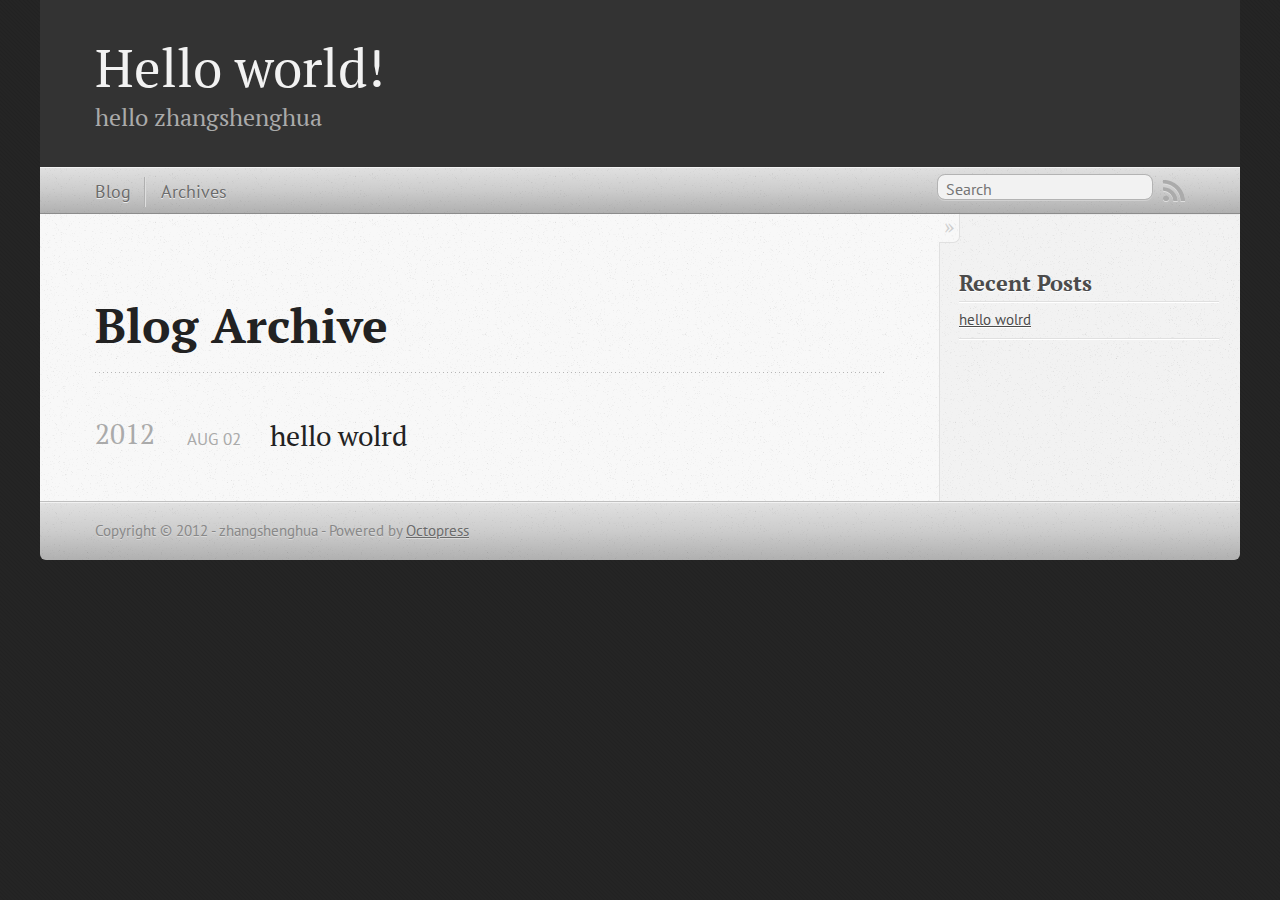
<file: blog/archives/index.html>
<!DOCTYPE html>
<!--[if IEMobile 7 ]><html class="no-js iem7"><![endif]-->
<!--[if lt IE 9]><html class="no-js lte-ie8"><![endif]-->
<!--[if (gt IE 8)|(gt IEMobile 7)|!(IEMobile)|!(IE)]><!--><html class="no-js" lang="en"><!--<![endif]-->
<head>
  <meta charset="utf-8">
  <title>Blog Archive - Hello world!</title>
  <meta name="author" content="zhangshenghua">

  
  <meta name="description" content=" Blog Archive 2012 hello wolrd
Aug 02 2012 Recent Posts hello wolrd ">
  

  <!-- http://t.co/dKP3o1e -->
  <meta name="HandheldFriendly" content="True">
  <meta name="MobileOptimized" content="320">
  <meta name="viewport" content="width=device-width, initial-scale=1">

  
  <link rel="canonical" href="http://yoursite.com/blog/archives/">
  <link href="/favicon.png" rel="icon">
  <link href="/stylesheets/screen.css" media="screen, projection" rel="stylesheet" type="text/css">
  <script src="/javascripts/modernizr-2.0.js"></script>
  <script src="/javascripts/ender.js"></script>
  <script src="/javascripts/octopress.js" type="text/javascript"></script>
  <link href="/atom.xml" rel="alternate" title="Hello world!" type="application/atom+xml">
  <!--Fonts from Google"s Web font directory at http://google.com/webfonts -->
<link href="http://fonts.googleapis.com/css?family=PT+Serif:regular,italic,bold,bolditalic" rel="stylesheet" type="text/css">
<link href="http://fonts.googleapis.com/css?family=PT+Sans:regular,italic,bold,bolditalic" rel="stylesheet" type="text/css">

  

</head>

<body   >
  <header role="banner"><hgroup>
  <h1><a href="/">Hello world!</a></h1>
  
    <h2>hello zhangshenghua</h2>
  
</hgroup>

</header>
  <nav role="navigation"><ul class="subscription" data-subscription="rss">
  <li><a href="/atom.xml" rel="subscribe-rss" title="subscribe via RSS">RSS</a></li>
  
</ul>
  
<form action="http://google.com/search" method="get">
  <fieldset role="search">
    <input type="hidden" name="q" value="site:yoursite.com" />
    <input class="search" type="text" name="q" results="0" placeholder="Search"/>
  </fieldset>
</form>
  
<ul class="main-navigation">
  <li><a href="/">Blog</a></li>
  <li><a href="/blog/archives">Archives</a></li>
</ul>

</nav>
  <div id="main">
    <div id="content">
      <div>
<article role="article">
  
  <header>
    <h1 class="entry-title">Blog Archive</h1>
    
  </header>
  
  <div id="blog-archives">



  
  <h2>2012</h2>

<article>
  
<h1><a href="/blog/2012/08/02/hello-wolrd/">hello wolrd</a></h1>
<time datetime="2012-08-02T10:30:00+08:00" pubdate><span class='month'>Aug</span> <span class='day'>02</span> <span class='year'>2012</span></time>


</article>

</div>

  
</article>

</div>

<aside class="sidebar">
  
    <section>
  <h1>Recent Posts</h1>
  <ul id="recent_posts">
    
      <li class="post">
        <a href="/blog/2012/08/02/hello-wolrd/">hello wolrd</a>
      </li>
    
  </ul>
</section>






  
</aside>


    </div>
  </div>
  <footer role="contentinfo"><p>
  Copyright &copy; 2012 - zhangshenghua -
  <span class="credit">Powered by <a href="http://octopress.org">Octopress</a></span>
</p>

</footer>
  







  <script type="text/javascript">
    (function(){
      var twitterWidgets = document.createElement('script');
      twitterWidgets.type = 'text/javascript';
      twitterWidgets.async = true;
      twitterWidgets.src = 'http://platform.twitter.com/widgets.js';
      document.getElementsByTagName('head')[0].appendChild(twitterWidgets);
    })();
  </script>





</body>
</html>
</file>
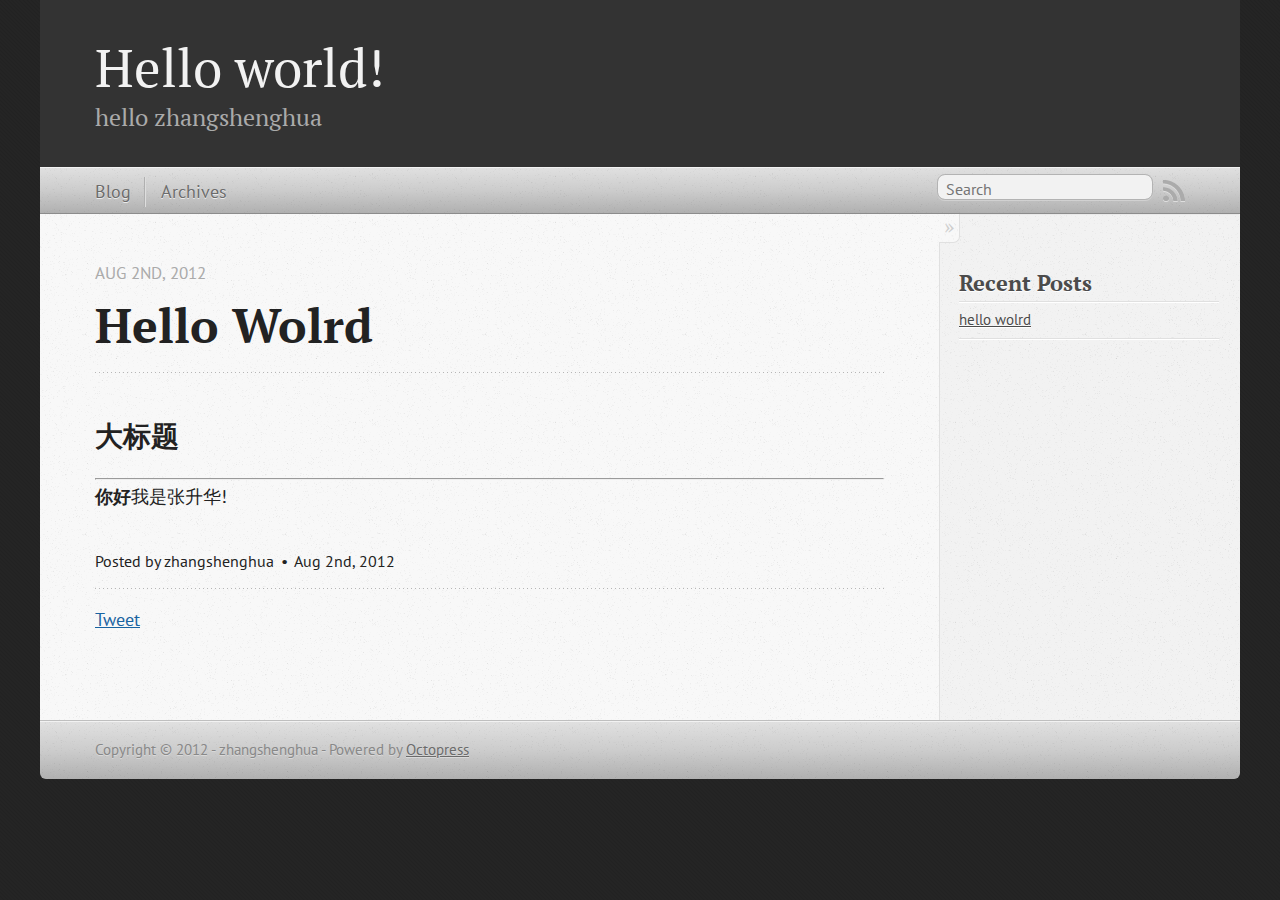
<file: blog/2012/08/02/hello-wolrd/index.html>
<!DOCTYPE html>
<!--[if IEMobile 7 ]><html class="no-js iem7"><![endif]-->
<!--[if lt IE 9]><html class="no-js lte-ie8"><![endif]-->
<!--[if (gt IE 8)|(gt IEMobile 7)|!(IEMobile)|!(IE)]><!--><html class="no-js" lang="en"><!--<![endif]-->
<head>
  <meta charset="utf-8">
  <title>hello wolrd - Hello world!</title>
  <meta name="author" content="zhangshenghua">

  
  <meta name="description" content="大标题 你好我是张升华!
">
  

  <!-- http://t.co/dKP3o1e -->
  <meta name="HandheldFriendly" content="True">
  <meta name="MobileOptimized" content="320">
  <meta name="viewport" content="width=device-width, initial-scale=1">

  
  <link rel="canonical" href="http://yoursite.com/blog/2012/08/02/hello-wolrd/">
  <link href="/favicon.png" rel="icon">
  <link href="/stylesheets/screen.css" media="screen, projection" rel="stylesheet" type="text/css">
  <script src="/javascripts/modernizr-2.0.js"></script>
  <script src="/javascripts/ender.js"></script>
  <script src="/javascripts/octopress.js" type="text/javascript"></script>
  <link href="/atom.xml" rel="alternate" title="Hello world!" type="application/atom+xml">
  <!--Fonts from Google"s Web font directory at http://google.com/webfonts -->
<link href="http://fonts.googleapis.com/css?family=PT+Serif:regular,italic,bold,bolditalic" rel="stylesheet" type="text/css">
<link href="http://fonts.googleapis.com/css?family=PT+Sans:regular,italic,bold,bolditalic" rel="stylesheet" type="text/css">

  

</head>

<body   >
  <header role="banner"><hgroup>
  <h1><a href="/">Hello world!</a></h1>
  
    <h2>hello zhangshenghua</h2>
  
</hgroup>

</header>
  <nav role="navigation"><ul class="subscription" data-subscription="rss">
  <li><a href="/atom.xml" rel="subscribe-rss" title="subscribe via RSS">RSS</a></li>
  
</ul>
  
<form action="http://google.com/search" method="get">
  <fieldset role="search">
    <input type="hidden" name="q" value="site:yoursite.com" />
    <input class="search" type="text" name="q" results="0" placeholder="Search"/>
  </fieldset>
</form>
  
<ul class="main-navigation">
  <li><a href="/">Blog</a></li>
  <li><a href="/blog/archives">Archives</a></li>
</ul>

</nav>
  <div id="main">
    <div id="content">
      <div>
<article class="hentry" role="article">
  
  <header>
    
      <h1 class="entry-title">Hello Wolrd</h1>
    
    
      <p class="meta">
        








  


<time datetime="2012-08-02T10:30:00+08:00" pubdate data-updated="true">Aug 2<span>nd</span>, 2012</time>
        
      </p>
    
  </header>


<div class="entry-content"><h2>大标题</h2>

<hr />

<p><strong>你好</strong>我是张升华!</p>
</div>


  <footer>
    <p class="meta">
      
  

<span class="byline author vcard">Posted by <span class="fn">zhangshenghua</span></span>

      








  


<time datetime="2012-08-02T10:30:00+08:00" pubdate data-updated="true">Aug 2<span>nd</span>, 2012</time>
      


    </p>
    
      <div class="sharing">
  
  <a href="http://twitter.com/share" class="twitter-share-button" data-url="http://yoursite.com/blog/2012/08/02/hello-wolrd/" data-via="" data-counturl="http://yoursite.com/blog/2012/08/02/hello-wolrd/" >Tweet</a>
  
  
  
</div>

    
    <p class="meta">
      
      
    </p>
  </footer>
</article>

</div>

<aside class="sidebar">
  
    <section>
  <h1>Recent Posts</h1>
  <ul id="recent_posts">
    
      <li class="post">
        <a href="/blog/2012/08/02/hello-wolrd/">hello wolrd</a>
      </li>
    
  </ul>
</section>






  
</aside>


    </div>
  </div>
  <footer role="contentinfo"><p>
  Copyright &copy; 2012 - zhangshenghua -
  <span class="credit">Powered by <a href="http://octopress.org">Octopress</a></span>
</p>

</footer>
  







  <script type="text/javascript">
    (function(){
      var twitterWidgets = document.createElement('script');
      twitterWidgets.type = 'text/javascript';
      twitterWidgets.async = true;
      twitterWidgets.src = 'http://platform.twitter.com/widgets.js';
      document.getElementsByTagName('head')[0].appendChild(twitterWidgets);
    })();
  </script>





</body>
</html>
</file>
<file: stylesheets/screen.css>
html,body,div,span,applet,object,iframe,h1,h2,h3,h4,h5,h6,p,blockquote,pre,a,abbr,acronym,address,big,cite,code,del,dfn,em,img,ins,kbd,q,s,samp,small,strike,strong,sub,sup,tt,var,b,u,i,center,dl,dt,dd,ol,ul,li,fieldset,form,label,legend,table,caption,tbody,tfoot,thead,tr,th,td,article,aside,canvas,details,embed,figure,figcaption,footer,header,hgroup,menu,nav,output,ruby,section,summary,time,mark,audio,video{margin:0;padding:0;border:0;font-size:100%;font:inherit;vertical-align:baseline}body{line-height:1}ol,ul{list-style:none}table{border-collapse:collapse;border-spacing:0}caption,th,td{text-align:left;font-weight:normal;vertical-align:middle}q,blockquote{quotes:none}q:before,q:after,blockquote:before,blockquote:after{content:"";content:none}a img{border:none}article,aside,details,figcaption,figure,footer,header,hgroup,menu,nav,section,summary{display:block}article,aside,details,figcaption,figure,footer,header,hgroup,menu,nav,section,summary{display:block}a{color:#1863a1}a:visited{color:#751590}a:focus{color:#0181eb}a:hover{color:#0181eb}a:active{color:#01579f}aside.sidebar a{color:#1863a1}aside.sidebar a:focus{color:#0181eb}aside.sidebar a:hover{color:#0181eb}aside.sidebar a:active{color:#01579f}a{-webkit-transition:color 0.3s;-moz-transition:color 0.3s;-ms-transition:color 0.3s;-o-transition:color 0.3s;transition:color 0.3s}html{background:#252525 url('/images/line-tile.png?1343874555') top left}body>div{background:#f2f2f2 url('/images/noise.png?1343874555') top left;border-bottom:1px solid #bfbfbf}body>div>div{background:#f8f8f8 url('/images/noise.png?1343874555') top left;border-right:1px solid #e0e0e0}.heading,body>header h1,h1,h2,h3,h4,h5,h6{font-family:"PT Serif","Georgia","Helvetica Neue",Arial,sans-serif}.sans,body>header h2,article header p.meta,article>footer,#content .blog-index footer,html .gist .gist-file .gist-meta,#blog-archives a.category,#blog-archives time,aside.sidebar section,body>footer{font-family:"PT Sans","Helvetica Neue",Arial,sans-serif}.serif,body,#content .blog-index a[rel=full-article]{font-family:"PT Serif",Georgia,Times,"Times New Roman",serif}.mono,pre,code,tt,p code,li code{font-family:Menlo,Monaco,"Andale Mono","lucida console","Courier New",monospace}body>header h1{font-size:2.2em;font-family:"PT Serif","Georgia","Helvetica Neue",Arial,sans-serif;font-weight:normal;line-height:1.2em;margin-bottom:0.6667em}body>header h2{font-family:"PT Serif","Georgia","Helvetica Neue",Arial,sans-serif}body{line-height:1.5em;color:#222}h1{font-size:2.2em;line-height:1.2em}@media only screen and (min-width: 992px){body{font-size:1.15em}h1{font-size:2.6em;line-height:1.2em}}h1,h2,h3,h4,h5,h6{text-rendering:optimizelegibility;margin-bottom:1em;font-weight:bold}h2,section h1{font-size:1.5em}h3,section h2,section section h1{font-size:1.3em}h4,section h3,section section h2,section section section h1{font-size:1em}h5,section h4,section section h3{font-size:.9em}h6,section h5,section section h4,section section section h3{font-size:.8em}p,blockquote,ul,ol{margin-bottom:1.5em}ul{list-style-type:disc}ul ul{list-style-type:circle;margin-bottom:0px}ul ul ul{list-style-type:square;margin-bottom:0px}ol{list-style-type:decimal}ol ol{list-style-type:lower-alpha;margin-bottom:0px}ol ol ol{list-style-type:lower-roman;margin-bottom:0px}ul,ul ul,ul ol,ol,ol ul,ol ol{margin-left:1.3em}strong{font-weight:bold}em{font-style:italic}sup,sub{font-size:0.8em;position:relative;display:inline-block}sup{top:-0.5em}sub{bottom:-0.5em}q{font-style:italic}q:before{content:"\201C"}q:after{content:"\201D"}em,dfn{font-style:italic}strong,dfn{font-weight:bold}del,s{text-decoration:line-through}abbr,acronym{border-bottom:1px dotted;cursor:help}sub,sup{line-height:0}hr{margin-bottom:0.2em}small{font-size:.8em}big{font-size:1.2em}blockquote{font-style:italic;position:relative;font-size:1.2em;line-height:1.5em;padding-left:1em;border-left:4px solid rgba(170,170,170,0.5)}blockquote cite{font-style:italic}blockquote cite a{color:#aaa !important;word-wrap:break-word}blockquote cite:before{content:'\2014';padding-right:.3em;padding-left:.3em;color:#aaa}@media only screen and (min-width: 992px){blockquote{padding-left:1.5em;border-left-width:4px}}.pullquote-right:before,.pullquote-left:before{padding:0;border:none;content:attr(data-pullquote);float:right;width:45%;margin:.5em 0 1em 1.5em;position:relative;top:7px;font-size:1.4em;line-height:1.45em}.pullquote-left:before{float:left;margin:.5em 1.5em 1em 0}.force-wrap,article a,aside.sidebar a{white-space:-moz-pre-wrap;white-space:-pre-wrap;white-space:-o-pre-wrap;white-space:pre-wrap;word-wrap:break-word}.group,body>header,body>nav,body>footer,body #content>article,body #content>div>article,body #content>div>section,body div.pagination,aside.sidebar,#main,#content,.sidebar{*zoom:1}.group:after,body>header:after,body>nav:after,body>footer:after,body #content>article:after,body #content>div>article:after,body #content>div>section:after,body div.pagination:after,aside.sidebar:after,#main:after,#content:after,.sidebar:after{content:"";display:table;clear:both}body{-webkit-text-size-adjust:none;max-width:1200px;position:relative;margin:0 auto}body>header,body>nav,body>footer,body #content>article,body #content>div>article,body #content>div>section{padding-left:18px;padding-right:18px}@media only screen and (min-width: 480px){body>header,body>nav,body>footer,body #content>article,body #content>div>article,body #content>div>section{padding-left:25px;padding-right:25px}}@media only screen and (min-width: 768px){body>header,body>nav,body>footer,body #content>article,body #content>div>article,body #content>div>section{padding-left:35px;padding-right:35px}}@media only screen and (min-width: 992px){body>header,body>nav,body>footer,body #content>article,body #content>div>article,body #content>div>section{padding-left:55px;padding-right:55px}}body div.pagination{margin-left:18px;margin-right:18px}@media only screen and (min-width: 480px){body div.pagination{margin-left:25px;margin-right:25px}}@media only screen and (min-width: 768px){body div.pagination{margin-left:35px;margin-right:35px}}@media only screen and (min-width: 992px){body div.pagination{margin-left:55px;margin-right:55px}}body>header{font-size:1em;padding-top:1.5em;padding-bottom:1.5em}#content{overflow:hidden}#content>div,#content>article{width:100%}aside.sidebar{float:none;padding:0 18px 1px;background-color:#f7f7f7;border-top:1px solid #e0e0e0}.flex-content,article img,article video,article .flash-video,aside.sidebar img{max-width:100%;height:auto}.basic-alignment.left,article img.left,article video.left,article .left.flash-video,aside.sidebar img.left{float:left;margin-right:1.5em}.basic-alignment.right,article img.right,article video.right,article .right.flash-video,aside.sidebar img.right{float:right;margin-left:1.5em}.basic-alignment.center,article img.center,article video.center,article .center.flash-video,aside.sidebar img.center{display:block;margin:0 auto 1.5em}.basic-alignment.left,article img.left,article video.left,article .left.flash-video,aside.sidebar img.left,.basic-alignment.right,article img.right,article video.right,article .right.flash-video,aside.sidebar img.right{margin-bottom:.8em}.toggle-sidebar,.no-sidebar .toggle-sidebar{display:none}@media only screen and (min-width: 750px){body.sidebar-footer aside.sidebar{float:none;width:auto;clear:left;margin:0;padding:0 35px 1px;background-color:#f7f7f7;border-top:1px solid #eaeaea}body.sidebar-footer aside.sidebar section.odd,body.sidebar-footer aside.sidebar section.even{float:left;width:48%}body.sidebar-footer aside.sidebar section.odd{margin-left:0}body.sidebar-footer aside.sidebar section.even{margin-left:4%}body.sidebar-footer aside.sidebar.thirds section{width:30%;margin-left:5%}body.sidebar-footer aside.sidebar.thirds section.first{margin-left:0;clear:both}}body.sidebar-footer #content{margin-right:0px}body.sidebar-footer .toggle-sidebar{display:none}@media only screen and (min-width: 550px){body>header{font-size:1em}}@media only screen and (min-width: 750px){aside.sidebar{float:none;width:auto;clear:left;margin:0;padding:0 35px 1px;background-color:#f7f7f7;border-top:1px solid #eaeaea}aside.sidebar section.odd,aside.sidebar section.even{float:left;width:48%}aside.sidebar section.odd{margin-left:0}aside.sidebar section.even{margin-left:4%}aside.sidebar.thirds section{width:30%;margin-left:5%}aside.sidebar.thirds section.first{margin-left:0;clear:both}}@media only screen and (min-width: 768px){body{-webkit-text-size-adjust:auto}body>header{font-size:1.2em}#main{padding:0;margin:0 auto}#content{overflow:visible;margin-right:240px;position:relative}.no-sidebar #content{margin-right:0;border-right:0}.collapse-sidebar #content{margin-right:20px}#content>div,#content>article{padding-top:17.5px;padding-bottom:17.5px;float:left}aside.sidebar{width:210px;padding:0 15px 15px;background:none;clear:none;float:left;margin:0 -100% 0 0}aside.sidebar section{width:auto;margin-left:0}aside.sidebar section.odd,aside.sidebar section.even{float:none;width:auto;margin-left:0}.collapse-sidebar aside.sidebar{float:none;width:auto;clear:left;margin:0;padding:0 35px 1px;background-color:#f7f7f7;border-top:1px solid #eaeaea}.collapse-sidebar aside.sidebar section.odd,.collapse-sidebar aside.sidebar section.even{float:left;width:48%}.collapse-sidebar aside.sidebar section.odd{margin-left:0}.collapse-sidebar aside.sidebar section.even{margin-left:4%}.collapse-sidebar aside.sidebar.thirds section{width:30%;margin-left:5%}.collapse-sidebar aside.sidebar.thirds section.first{margin-left:0;clear:both}}@media only screen and (min-width: 992px){body>header{font-size:1.3em}#content{margin-right:300px}#content>div,#content>article{padding-top:27.5px;padding-bottom:27.5px}aside.sidebar{width:260px;padding:1.2em 20px 20px}.collapse-sidebar aside.sidebar{padding-left:55px;padding-right:55px}}@media only screen and (min-width: 768px){ul,ol{margin-left:0}}body>header{background:#333}body>header h1{display:inline-block;margin:0}body>header h1 a,body>header h1 a:visited,body>header h1 a:hover{color:#f2f2f2;text-decoration:none}body>header h2{margin:.2em 0 0;font-size:1em;color:#aaa;font-weight:normal}body>nav{position:relative;background-color:#ccc;background:url('/images/noise.png?1343874555'),-webkit-gradient(linear, 50% 0%, 50% 100%, color-stop(0%, #e0e0e0), color-stop(50%, #cccccc), color-stop(100%, #b0b0b0));background:url('/images/noise.png?1343874555'),-webkit-linear-gradient(#e0e0e0,#cccccc,#b0b0b0);background:url('/images/noise.png?1343874555'),-moz-linear-gradient(#e0e0e0,#cccccc,#b0b0b0);background:url('/images/noise.png?1343874555'),-o-linear-gradient(#e0e0e0,#cccccc,#b0b0b0);background:url('/images/noise.png?1343874555'),-ms-linear-gradient(#e0e0e0,#cccccc,#b0b0b0);background:url('/images/noise.png?1343874555'),linear-gradient(#e0e0e0,#cccccc,#b0b0b0);border-top:1px solid #f2f2f2;border-bottom:1px solid #8c8c8c;padding-top:.35em;padding-bottom:.35em}body>nav form{-webkit-background-clip:padding;-moz-background-clip:padding;background-clip:padding-box;margin:0;padding:0}body>nav form .search{padding:.3em .5em 0;font-size:.85em;font-family:"PT Sans","Helvetica Neue",Arial,sans-serif;line-height:1.1em;width:95%;-webkit-border-radius:0.5em;-moz-border-radius:0.5em;-ms-border-radius:0.5em;-o-border-radius:0.5em;border-radius:0.5em;-webkit-background-clip:padding;-moz-background-clip:padding;background-clip:padding-box;-webkit-box-shadow:#d1d1d1 0 1px;-moz-box-shadow:#d1d1d1 0 1px;box-shadow:#d1d1d1 0 1px;background-color:#f2f2f2;border:1px solid #b3b3b3;color:#888}body>nav form .search:focus{color:#444;border-color:#80b1df;-webkit-box-shadow:#80b1df 0 0 4px,#80b1df 0 0 3px inset;-moz-box-shadow:#80b1df 0 0 4px,#80b1df 0 0 3px inset;box-shadow:#80b1df 0 0 4px,#80b1df 0 0 3px inset;background-color:#fff;outline:none}body>nav fieldset[role=search]{float:right;width:48%}body>nav fieldset.mobile-nav{float:left;width:48%}body>nav fieldset.mobile-nav select{width:100%;font-size:.8em;border:1px solid #888}body>nav ul{display:none}@media only screen and (min-width: 550px){body>nav{font-size:.9em}body>nav ul{margin:0;padding:0;border:0;overflow:hidden;*zoom:1;float:left;display:block;padding-top:.15em}body>nav ul li{list-style-image:none;list-style-type:none;margin-left:0;white-space:nowrap;display:inline;float:left;padding-left:0;padding-right:0}body>nav ul li:first-child,body>nav ul li.first{padding-left:0}body>nav ul li:last-child{padding-right:0}body>nav ul li.last{padding-right:0}body>nav ul.subscription{margin-left:.8em;float:right}body>nav ul.subscription li:last-child a{padding-right:0}body>nav ul li{margin:0}body>nav a{color:#6b6b6b;font-family:"PT Sans","Helvetica Neue",Arial,sans-serif;text-shadow:#ebebeb 0 1px;float:left;text-decoration:none;font-size:1.1em;padding:.1em 0;line-height:1.5em}body>nav a:visited{color:#6b6b6b}body>nav a:hover{color:#2b2b2b}body>nav li+li{border-left:1px solid #b0b0b0;margin-left:.8em}body>nav li+li a{padding-left:.8em;border-left:1px solid #dedede}body>nav form{float:right;text-align:left;padding-left:.8em;width:175px}body>nav form .search{width:93%;font-size:.95em;line-height:1.2em}body>nav ul[data-subscription$=email]+form{width:97px}body>nav ul[data-subscription$=email]+form .search{width:91%}body>nav fieldset.mobile-nav{display:none}body>nav fieldset[role=search]{width:99%}}@media only screen and (min-width: 992px){body>nav form{width:215px}body>nav ul[data-subscription$=email]+form{width:147px}}.no-placeholder body>nav .search{background:#f2f2f2 url('/images/search.png?1343874555') 0.3em 0.25em no-repeat;text-indent:1.3em}@media only screen and (min-width: 550px){.maskImage body>nav ul[data-subscription$=email]+form{width:123px}}@media only screen and (min-width: 992px){.maskImage body>nav ul[data-subscription$=email]+form{width:173px}}.maskImage ul.subscription{position:relative;top:.2em}.maskImage ul.subscription li,.maskImage ul.subscription a{border:0;padding:0}.maskImage a[rel=subscribe-rss]{position:relative;top:0px;text-indent:-999999em;background-color:#dedede;border:0;padding:0}.maskImage a[rel=subscribe-rss],.maskImage a[rel=subscribe-rss]:after{-webkit-mask-image:url('/images/rss.png?1343874555');-moz-mask-image:url('/images/rss.png?1343874555');-ms-mask-image:url('/images/rss.png?1343874555');-o-mask-image:url('/images/rss.png?1343874555');mask-image:url('/images/rss.png?1343874555');-webkit-mask-repeat:no-repeat;-moz-mask-repeat:no-repeat;-ms-mask-repeat:no-repeat;-o-mask-repeat:no-repeat;mask-repeat:no-repeat;width:22px;height:22px}.maskImage a[rel=subscribe-rss]:after{content:"";position:absolute;top:-1px;left:0;background-color:#ababab}.maskImage a[rel=subscribe-rss]:hover:after{background-color:#9e9e9e}.maskImage a[rel=subscribe-email]{position:relative;top:0px;text-indent:-999999em;background-color:#dedede;border:0;padding:0}.maskImage a[rel=subscribe-email],.maskImage a[rel=subscribe-email]:after{-webkit-mask-image:url('/images/email.png?1343874555');-moz-mask-image:url('/images/email.png?1343874555');-ms-mask-image:url('/images/email.png?1343874555');-o-mask-image:url('/images/email.png?1343874555');mask-image:url('/images/email.png?1343874555');-webkit-mask-repeat:no-repeat;-moz-mask-repeat:no-repeat;-ms-mask-repeat:no-repeat;-o-mask-repeat:no-repeat;mask-repeat:no-repeat;width:28px;height:22px}.maskImage a[rel=subscribe-email]:after{content:"";position:absolute;top:-1px;left:0;background-color:#ababab}.maskImage a[rel=subscribe-email]:hover:after{background-color:#9e9e9e}article{padding-top:1em}article header{position:relative;padding-top:2em;padding-bottom:1em;margin-bottom:1em;background:url('[data-uri]') bottom left repeat-x}article header h1{margin:0}article header h1 a{text-decoration:none}article header h1 a:hover{text-decoration:underline}article header p{font-size:.9em;color:#aaa;margin:0}article header p.meta{text-transform:uppercase;position:absolute;top:0}@media only screen and (min-width: 768px){article header{margin-bottom:1.5em;padding-bottom:1em;background:url('[data-uri]') bottom left repeat-x}}article h2{padding-top:0.8em;background:url('[data-uri]') top left repeat-x}.entry-content article h2:first-child,article header+h2{padding-top:0}article h2:first-child,article header+h2{background:none}article .feature{padding-top:.5em;margin-bottom:1em;padding-bottom:1em;background:url('[data-uri]') bottom left repeat-x;font-size:2.0em;font-style:italic;line-height:1.3em}article img,article video,article .flash-video{-webkit-border-radius:0.3em;-moz-border-radius:0.3em;-ms-border-radius:0.3em;-o-border-radius:0.3em;border-radius:0.3em;-webkit-box-shadow:rgba(0,0,0,0.15) 0 1px 4px;-moz-box-shadow:rgba(0,0,0,0.15) 0 1px 4px;box-shadow:rgba(0,0,0,0.15) 0 1px 4px;-webkit-box-sizing:border-box;-moz-box-sizing:border-box;box-sizing:border-box;border:#fff 0.5em solid}article video,article .flash-video{margin:0 auto 1.5em}article video{display:block;width:100%}article .flash-video>div{position:relative;display:block;padding-bottom:56.25%;padding-top:1px;height:0;overflow:hidden}article .flash-video>div iframe,article .flash-video>div object,article .flash-video>div embed{position:absolute;top:0;left:0;width:100%;height:100%}article>footer{padding-bottom:2.5em;margin-top:2em}article>footer p.meta{margin-bottom:.8em;font-size:.85em;clear:both;overflow:hidden}.blog-index article+article{background:url('[data-uri]') top left repeat-x}#content .blog-index{padding-top:0;padding-bottom:0}#content .blog-index article{padding-top:2em}#content .blog-index article header{background:none;padding-bottom:0}#content .blog-index article h1{font-size:2.2em}#content .blog-index article h1 a{color:inherit}#content .blog-index article h1 a:hover{color:#0181eb}#content .blog-index a[rel=full-article]{background:#ebebeb;display:inline-block;padding:.4em .8em;margin-right:.5em;text-decoration:none;color:#666;-webkit-transition:background-color 0.5s;-moz-transition:background-color 0.5s;-ms-transition:background-color 0.5s;-o-transition:background-color 0.5s;transition:background-color 0.5s}#content .blog-index a[rel=full-article]:hover{background:#0181eb;text-shadow:none;color:#f8f8f8}#content .blog-index footer{margin-top:1em}.separator,article>footer .byline+time:before,article>footer time+time:before,article>footer .comments:before,article>footer .byline ~ .categories:before{content:"\2022 ";padding:0 .4em 0 .2em;display:inline-block}#content div.pagination{text-align:center;font-size:.95em;position:relative;background:url('[data-uri]') top left repeat-x;padding-top:1.5em;padding-bottom:1.5em}#content div.pagination a{text-decoration:none;color:#aaa}#content div.pagination a.prev{position:absolute;left:0}#content div.pagination a.next{position:absolute;right:0}#content div.pagination a:hover{color:#0181eb}#content div.pagination a[href*=archive]:before,#content div.pagination a[href*=archive]:after{content:'\2014';padding:0 .3em}p.meta+.sharing{padding-top:1em;padding-left:0;background:url('[data-uri]') top left repeat-x}#fb-root{display:none}.highlight,html .gist .gist-file .gist-syntax .gist-highlight{border:1px solid #05232b !important}.highlight table td.code,html .gist .gist-file .gist-syntax .gist-highlight table td.code{width:100%}.highlight .line-numbers,html .gist .gist-file .gist-syntax .gist-highlight .line-numbers{text-align:right;font-size:13px;line-height:1.45em;background:#073642 url('/images/noise.png?1343874555') top left !important;border-right:1px solid #00232c !important;-webkit-box-shadow:#083e4b -1px 0 inset;-moz-box-shadow:#083e4b -1px 0 inset;box-shadow:#083e4b -1px 0 inset;text-shadow:#021014 0 -1px;padding:.8em !important;-webkit-border-radius:0;-moz-border-radius:0;-ms-border-radius:0;-o-border-radius:0;border-radius:0}.highlight .line-numbers span,html .gist .gist-file .gist-syntax .gist-highlight .line-numbers span{color:#586e75 !important}figure.code,.gist-file,pre{-webkit-box-shadow:rgba(0,0,0,0.06) 0 0 10px;-moz-box-shadow:rgba(0,0,0,0.06) 0 0 10px;box-shadow:rgba(0,0,0,0.06) 0 0 10px}figure.code .highlight pre,.gist-file .highlight pre,pre .highlight pre{-webkit-box-shadow:none;-moz-box-shadow:none;box-shadow:none}html .gist .gist-file{margin-bottom:1.8em;position:relative;border:none;padding-top:26px !important}html .gist .gist-file .gist-syntax{border-bottom:0 !important;background:none !important}html .gist .gist-file .gist-syntax .gist-highlight{background:#002b36 !important}html .gist .gist-file .gist-meta{padding:.6em 0.8em;border:1px solid #083e4b !important;color:#586e75;font-size:.7em !important;background:#073642 url('/images/noise.png?1343874555') top left;line-height:1.5em}html .gist .gist-file .gist-meta a{color:#75878b !important;text-decoration:none}html .gist .gist-file .gist-meta a:hover{text-decoration:underline}html .gist .gist-file .gist-meta a:hover{color:#93a1a1 !important}html .gist .gist-file .gist-meta a[href*='#file']{position:absolute;top:0;left:0;right:-10px;color:#474747 !important}html .gist .gist-file .gist-meta a[href*='#file']:hover{color:#1863a1 !important}html .gist .gist-file .gist-meta a[href*=raw]{top:.4em}pre{background:#002b36 url('/images/noise.png?1343874555') top left;-webkit-border-radius:0.4em;-moz-border-radius:0.4em;-ms-border-radius:0.4em;-o-border-radius:0.4em;border-radius:0.4em;border:1px solid #05232b;line-height:1.45em;font-size:13px;margin-bottom:2.1em;padding:.8em 1em;color:#93a1a1;overflow:auto}h3.filename+pre{-moz-border-radius-topleft:0px;-webkit-border-top-left-radius:0px;-ms-border-top-left-radius:0px;-o-border-top-left-radius:0px;border-top-left-radius:0px;-moz-border-radius-topright:0px;-webkit-border-top-right-radius:0px;-ms-border-top-right-radius:0px;-o-border-top-right-radius:0px;border-top-right-radius:0px}p code,li code{display:inline-block;white-space:no-wrap;background:#fff;font-size:.8em;line-height:1.5em;color:#555;border:1px solid #ddd;-webkit-border-radius:0.4em;-moz-border-radius:0.4em;-ms-border-radius:0.4em;-o-border-radius:0.4em;border-radius:0.4em;padding:0 .3em;margin:-1px 0}p pre code,li pre code{font-size:1em !important;background:none;border:none}.pre-code,html .gist .gist-file .gist-syntax .gist-highlight pre,.highlight code{font-family:Menlo,Monaco,"Andale Mono","lucida console","Courier New",monospace !important;overflow:scroll;overflow-y:hidden;display:block;padding:.8em !important;overflow-x:auto;line-height:1.45em;background:#002b36 url('/images/noise.png?1343874555') top left !important;color:#93a1a1 !important}.pre-code *::-moz-selection,html .gist .gist-file .gist-syntax .gist-highlight pre *::-moz-selection,.highlight code *::-moz-selection{background:#386774;color:inherit;text-shadow:#002b36 0 1px}.pre-code *::-webkit-selection,html .gist .gist-file .gist-syntax .gist-highlight pre *::-webkit-selection,.highlight code *::-webkit-selection{background:#386774;color:inherit;text-shadow:#002b36 0 1px}.pre-code *::selection,html .gist .gist-file .gist-syntax .gist-highlight pre *::selection,.highlight code *::selection{background:#386774;color:inherit;text-shadow:#002b36 0 1px}.pre-code span,html .gist .gist-file .gist-syntax .gist-highlight pre span,.highlight code span{color:#93a1a1 !important}.pre-code span,html .gist .gist-file .gist-syntax .gist-highlight pre span,.highlight code span{font-style:normal !important;font-weight:normal !important}.pre-code .c,html .gist .gist-file .gist-syntax .gist-highlight pre .c,.highlight code .c{color:#586e75 !important;font-style:italic !important}.pre-code .cm,html .gist .gist-file .gist-syntax .gist-highlight pre .cm,.highlight code .cm{color:#586e75 !important;font-style:italic !important}.pre-code .cp,html .gist .gist-file .gist-syntax .gist-highlight pre .cp,.highlight code .cp{color:#586e75 !important;font-style:italic !important}.pre-code .c1,html .gist .gist-file .gist-syntax .gist-highlight pre .c1,.highlight code .c1{color:#586e75 !important;font-style:italic !important}.pre-code .cs,html .gist .gist-file .gist-syntax .gist-highlight pre .cs,.highlight code .cs{color:#586e75 !important;font-weight:bold !important;font-style:italic !important}.pre-code .err,html .gist .gist-file .gist-syntax .gist-highlight pre .err,.highlight code .err{color:#dc322f !important;background:none !important}.pre-code .k,html .gist .gist-file .gist-syntax .gist-highlight pre .k,.highlight code .k{color:#cb4b16 !important}.pre-code .o,html .gist .gist-file .gist-syntax .gist-highlight pre .o,.highlight code .o{color:#93a1a1 !important;font-weight:bold !important}.pre-code .p,html .gist .gist-file .gist-syntax .gist-highlight pre .p,.highlight code .p{color:#93a1a1 !important}.pre-code .ow,html .gist .gist-file .gist-syntax .gist-highlight pre .ow,.highlight code .ow{color:#2aa198 !important;font-weight:bold !important}.pre-code .gd,html .gist .gist-file .gist-syntax .gist-highlight pre .gd,.highlight code .gd{color:#93a1a1 !important;background-color:#372c34 !important;display:inline-block}.pre-code .gd .x,html .gist .gist-file .gist-syntax .gist-highlight pre .gd .x,.highlight code .gd .x{color:#93a1a1 !important;background-color:#4d2d33 !important;display:inline-block}.pre-code .ge,html .gist .gist-file .gist-syntax .gist-highlight pre .ge,.highlight code .ge{color:#93a1a1 !important;font-style:italic !important}.pre-code .gh,html .gist .gist-file .gist-syntax .gist-highlight pre .gh,.highlight code .gh{color:#586e75 !important}.pre-code .gi,html .gist .gist-file .gist-syntax .gist-highlight pre .gi,.highlight code .gi{color:#93a1a1 !important;background-color:#1a412b !important;display:inline-block}.pre-code .gi .x,html .gist .gist-file .gist-syntax .gist-highlight pre .gi .x,.highlight code .gi .x{color:#93a1a1 !important;background-color:#355720 !important;display:inline-block}.pre-code .gs,html .gist .gist-file .gist-syntax .gist-highlight pre .gs,.highlight code .gs{color:#93a1a1 !important;font-weight:bold !important}.pre-code .gu,html .gist .gist-file .gist-syntax .gist-highlight pre .gu,.highlight code .gu{color:#6c71c4 !important}.pre-code .kc,html .gist .gist-file .gist-syntax .gist-highlight pre .kc,.highlight code .kc{color:#859900 !important;font-weight:bold !important}.pre-code .kd,html .gist .gist-file .gist-syntax .gist-highlight pre .kd,.highlight code .kd{color:#268bd2 !important}.pre-code .kp,html .gist .gist-file .gist-syntax .gist-highlight pre .kp,.highlight code .kp{color:#cb4b16 !important;font-weight:bold !important}.pre-code .kr,html .gist .gist-file .gist-syntax .gist-highlight pre .kr,.highlight code .kr{color:#d33682 !important;font-weight:bold !important}.pre-code .kt,html .gist .gist-file .gist-syntax .gist-highlight pre .kt,.highlight code .kt{color:#2aa198 !important}.pre-code .n,html .gist .gist-file .gist-syntax .gist-highlight pre .n,.highlight code .n{color:#268bd2 !important}.pre-code .na,html .gist .gist-file .gist-syntax .gist-highlight pre .na,.highlight code .na{color:#268bd2 !important}.pre-code .nb,html .gist .gist-file .gist-syntax .gist-highlight pre .nb,.highlight code .nb{color:#859900 !important}.pre-code .nc,html .gist .gist-file .gist-syntax .gist-highlight pre .nc,.highlight code .nc{color:#d33682 !important}.pre-code .no,html .gist .gist-file .gist-syntax .gist-highlight pre .no,.highlight code .no{color:#b58900 !important}.pre-code .nl,html .gist .gist-file .gist-syntax .gist-highlight pre .nl,.highlight code .nl{color:#859900 !important}.pre-code .ne,html .gist .gist-file .gist-syntax .gist-highlight pre .ne,.highlight code .ne{color:#268bd2 !important;font-weight:bold !important}.pre-code .nf,html .gist .gist-file .gist-syntax .gist-highlight pre .nf,.highlight code .nf{color:#268bd2 !important;font-weight:bold !important}.pre-code .nn,html .gist .gist-file .gist-syntax .gist-highlight pre .nn,.highlight code .nn{color:#b58900 !important}.pre-code .nt,html .gist .gist-file .gist-syntax .gist-highlight pre .nt,.highlight code .nt{color:#268bd2 !important;font-weight:bold !important}.pre-code .nx,html .gist .gist-file .gist-syntax .gist-highlight pre .nx,.highlight code .nx{color:#b58900 !important}.pre-code .vg,html .gist .gist-file .gist-syntax .gist-highlight pre .vg,.highlight code .vg{color:#268bd2 !important}.pre-code .vi,html .gist .gist-file .gist-syntax .gist-highlight pre .vi,.highlight code .vi{color:#268bd2 !important}.pre-code .nv,html .gist .gist-file .gist-syntax .gist-highlight pre .nv,.highlight code .nv{color:#268bd2 !important}.pre-code .mf,html .gist .gist-file .gist-syntax .gist-highlight pre .mf,.highlight code .mf{color:#2aa198 !important}.pre-code .m,html .gist .gist-file .gist-syntax .gist-highlight pre .m,.highlight code .m{color:#2aa198 !important}.pre-code .mh,html .gist .gist-file .gist-syntax .gist-highlight pre .mh,.highlight code .mh{color:#2aa198 !important}.pre-code .mi,html .gist .gist-file .gist-syntax .gist-highlight pre .mi,.highlight code .mi{color:#2aa198 !important}.pre-code .s,html .gist .gist-file .gist-syntax .gist-highlight pre .s,.highlight code .s{color:#2aa198 !important}.pre-code .sd,html .gist .gist-file .gist-syntax .gist-highlight pre .sd,.highlight code .sd{color:#2aa198 !important}.pre-code .s2,html .gist .gist-file .gist-syntax .gist-highlight pre .s2,.highlight code .s2{color:#2aa198 !important}.pre-code .se,html .gist .gist-file .gist-syntax .gist-highlight pre .se,.highlight code .se{color:#dc322f !important}.pre-code .si,html .gist .gist-file .gist-syntax .gist-highlight pre .si,.highlight code .si{color:#268bd2 !important}.pre-code .sr,html .gist .gist-file .gist-syntax .gist-highlight pre .sr,.highlight code .sr{color:#2aa198 !important}.pre-code .s1,html .gist .gist-file .gist-syntax .gist-highlight pre .s1,.highlight code .s1{color:#2aa198 !important}.pre-code div .gd,html .gist .gist-file .gist-syntax .gist-highlight pre div .gd,.highlight code div .gd,.pre-code div .gd .x,html .gist .gist-file .gist-syntax .gist-highlight pre div .gd .x,.highlight code div .gd .x,.pre-code div .gi,html .gist .gist-file .gist-syntax .gist-highlight pre div .gi,.highlight code div .gi,.pre-code div .gi .x,html .gist .gist-file .gist-syntax .gist-highlight pre div .gi .x,.highlight code div .gi .x{display:inline-block;width:100%}.highlight,.gist-highlight{margin-bottom:1.8em;background:#002b36;overflow-y:hidden;overflow-x:auto}.highlight pre,.gist-highlight pre{background:none;-webkit-border-radius:none;-moz-border-radius:none;-ms-border-radius:none;-o-border-radius:none;border-radius:none;border:none;padding:0;margin-bottom:0}pre::-webkit-scrollbar,.highlight::-webkit-scrollbar,.gist-highlight::-webkit-scrollbar{height:.5em;background:rgba(255,255,255,0.15)}pre::-webkit-scrollbar-thumb:horizontal,.highlight::-webkit-scrollbar-thumb:horizontal,.gist-highlight::-webkit-scrollbar-thumb:horizontal{background:rgba(255,255,255,0.2);-webkit-border-radius:4px;border-radius:4px}.highlight code{background:#000}figure.code{background:none;padding:0;border:0;margin-bottom:1.5em}figure.code pre{margin-bottom:0}figure.code figcaption{position:relative}figure.code .highlight{margin-bottom:0}.code-title,html .gist .gist-file .gist-meta a[href*='#file'],h3.filename,figure.code figcaption{text-align:center;font-size:13px;line-height:2em;text-shadow:#cbcccc 0 1px 0;color:#474747;font-weight:normal;margin-bottom:0;-moz-border-radius-topleft:5px;-webkit-border-top-left-radius:5px;-ms-border-top-left-radius:5px;-o-border-top-left-radius:5px;border-top-left-radius:5px;-moz-border-radius-topright:5px;-webkit-border-top-right-radius:5px;-ms-border-top-right-radius:5px;-o-border-top-right-radius:5px;border-top-right-radius:5px;font-family:"Helvetica Neue", Arial, "Lucida Grande", "Lucida Sans Unicode", Lucida, sans-serif;background:#aaa url('/images/code_bg.png?1343874555') top repeat-x;border:1px solid #565656;border-top-color:#cbcbcb;border-left-color:#a5a5a5;border-right-color:#a5a5a5;border-bottom:0}.download-source,html .gist .gist-file .gist-meta a[href*=raw],figure.code figcaption a{position:absolute;right:.8em;text-decoration:none;color:#666 !important;z-index:1;font-size:13px;text-shadow:#cbcccc 0 1px 0;padding-left:3em}.download-source:hover,html .gist .gist-file .gist-meta a[href*=raw]:hover,figure.code figcaption a:hover{text-decoration:underline}#archive #content>div,#archive #content>div>article{padding-top:0}#blog-archives{color:#aaa}#blog-archives article{padding:1em 0 1em;position:relative;background:url('[data-uri]') bottom left repeat-x}#blog-archives article:last-child{background:none}#blog-archives article footer{padding:0;margin:0}#blog-archives h1{color:#222;margin-bottom:.3em}#blog-archives h2{display:none}#blog-archives h1{font-size:1.5em}#blog-archives h1 a{text-decoration:none;color:inherit;font-weight:normal;display:inline-block}#blog-archives h1 a:hover{text-decoration:underline}#blog-archives h1 a:hover{color:#0181eb}#blog-archives a.category,#blog-archives time{color:#aaa}#blog-archives .entry-content{display:none}#blog-archives time{font-size:.9em;line-height:1.2em}#blog-archives time .month,#blog-archives time .day{display:inline-block}#blog-archives time .month{text-transform:uppercase}#blog-archives p{margin-bottom:1em}#blog-archives a,#blog-archives .entry-content a{color:inherit}#blog-archives a:hover,#blog-archives .entry-content a:hover{color:#0181eb}#blog-archives a:hover{color:#0181eb}@media only screen and (min-width: 550px){#blog-archives article{margin-left:5em}#blog-archives h2{margin-bottom:.3em;font-weight:normal;display:inline-block;position:relative;top:-1px;float:left}#blog-archives h2:first-child{padding-top:.75em}#blog-archives time{position:absolute;text-align:right;left:0em;top:1.8em}#blog-archives .year{display:none}#blog-archives article{padding-left:4.5em;padding-bottom:.7em}#blog-archives a.category{line-height:1.1em}}#content>.category article{margin-left:0;padding-left:6.8em}#content>.category .year{display:inline}.side-shadow-border,aside.sidebar section h1,aside.sidebar li{-webkit-box-shadow:#fff 0 1px;-moz-box-shadow:#fff 0 1px;box-shadow:#fff 0 1px}aside.sidebar{overflow:hidden;color:#4b4b4b;text-shadow:#fff 0 1px}aside.sidebar section{font-size:.8em;line-height:1.4em;margin-bottom:1.5em}aside.sidebar section h1{margin:1.5em 0 0;padding-bottom:.2em;border-bottom:1px solid #e0e0e0}aside.sidebar section h1+p{padding-top:.4em}aside.sidebar img{-webkit-border-radius:0.3em;-moz-border-radius:0.3em;-ms-border-radius:0.3em;-o-border-radius:0.3em;border-radius:0.3em;-webkit-box-shadow:rgba(0,0,0,0.15) 0 1px 4px;-moz-box-shadow:rgba(0,0,0,0.15) 0 1px 4px;box-shadow:rgba(0,0,0,0.15) 0 1px 4px;-webkit-box-sizing:border-box;-moz-box-sizing:border-box;box-sizing:border-box;border:#fff 0.3em solid}aside.sidebar ul{margin-bottom:0.5em;margin-left:0}aside.sidebar li{list-style:none;padding:.5em 0;margin:0;border-bottom:1px solid #e0e0e0}aside.sidebar li p:last-child{margin-bottom:0}aside.sidebar a{color:inherit;-webkit-transition:color 0.5s;-moz-transition:color 0.5s;-ms-transition:color 0.5s;-o-transition:color 0.5s;transition:color 0.5s}aside.sidebar:hover a{color:#1863a1}aside.sidebar:hover a:hover{color:#0181eb}.aside-alt-link,#tweets a[href*='twitter.com/search'],#pinboard_linkroll .pin-tag{color:#7e7e7e}.aside-alt-link:hover,#tweets a[href*='twitter.com/search']:hover,#pinboard_linkroll .pin-tag:hover{color:#0181eb}@media only screen and (min-width: 768px){.toggle-sidebar{outline:none;position:absolute;right:-10px;top:0;bottom:0;display:inline-block;text-decoration:none;color:#cecece;width:9px;cursor:pointer}.toggle-sidebar:hover{background:#e9e9e9;background:-webkit-gradient(linear, 0% 50%, 100% 50%, color-stop(0%, rgba(224,224,224,0.5)), color-stop(100%, rgba(224,224,224,0)));background:-webkit-linear-gradient(left, rgba(224,224,224,0.5),rgba(224,224,224,0));background:-moz-linear-gradient(left, rgba(224,224,224,0.5),rgba(224,224,224,0));background:-o-linear-gradient(left, rgba(224,224,224,0.5),rgba(224,224,224,0));background:-ms-linear-gradient(left, rgba(224,224,224,0.5),rgba(224,224,224,0));background:linear-gradient(left, rgba(224,224,224,0.5),rgba(224,224,224,0))}.toggle-sidebar:after{position:absolute;right:-11px;top:0;width:20px;font-size:1.2em;line-height:1.1em;padding-bottom:.15em;-moz-border-radius-bottomright:0.3em;-webkit-border-bottom-right-radius:0.3em;-ms-border-bottom-right-radius:0.3em;-o-border-bottom-right-radius:0.3em;border-bottom-right-radius:0.3em;text-align:center;background:#f8f8f8 url('/images/noise.png?1343874555') top left;border-bottom:1px solid #e0e0e0;border-right:1px solid #e0e0e0;content:"\00BB";text-indent:-1px}.collapse-sidebar .toggle-sidebar{text-indent:0px;right:-20px;width:19px}.collapse-sidebar .toggle-sidebar:hover{background:#e9e9e9}.collapse-sidebar .toggle-sidebar:after{border-left:1px solid #e0e0e0;text-shadow:#fff 0 1px;content:"\00AB";left:0px;right:0;text-align:center;text-indent:0;border:0;border-right-width:0;background:none}}#tweets .loading{background:url('[data-uri]') no-repeat center 0.5em;color:#c4c4c4;text-shadow:#f8f8f8 0 1px;text-align:center;padding:2.5em 0 .5em}#tweets .loading.error{background:url('[data-uri]') no-repeat center 0.5em}#tweets p{position:relative;padding-right:1em}#tweets a[href*=status]:first-child{color:#a4a4a4;float:right;padding:0 0 .1em 1em;position:relative;right:-1.3em;text-shadow:#fff 0 1px;font-size:.7em;text-decoration:none}#tweets a[href*=status]:first-child span{font-size:1.5em}#tweets a[href*=status]:first-child:hover{color:#0181eb;text-decoration:none}#tweets a[href*='twitter.com/search']{text-decoration:none}#tweets a[href*='twitter.com/search']:hover{text-decoration:underline}.googleplus h1{-moz-box-shadow:none !important;-webkit-box-shadow:none !important;-o-box-shadow:none !important;box-shadow:none !important;border-bottom:0px none !important}.googleplus a{text-decoration:none;white-space:normal !important;line-height:32px}.googleplus a img{float:left;margin-right:0.5em;border:0 none}.googleplus-hidden{position:absolute;top:-1000em;left:-1000em}#pinboard_linkroll .pin-title,#pinboard_linkroll .pin-description{display:block;margin-bottom:.5em}#pinboard_linkroll .pin-tag{text-decoration:none}#pinboard_linkroll .pin-tag:hover{text-decoration:underline}#pinboard_linkroll .pin-tag:after{content:','}#pinboard_linkroll .pin-tag:last-child:after{content:''}.delicious-posts a.delicious-link{margin-bottom:.5em;display:block}.delicious-posts p{font-size:1em}body>footer{font-size:.8em;color:#888;text-shadow:#d9d9d9 0 1px;background-color:#ccc;background:url('/images/noise.png?1343874555'),-webkit-gradient(linear, 50% 0%, 50% 100%, color-stop(0%, #e0e0e0), color-stop(50%, #cccccc), color-stop(100%, #b0b0b0));background:url('/images/noise.png?1343874555'),-webkit-linear-gradient(#e0e0e0,#cccccc,#b0b0b0);background:url('/images/noise.png?1343874555'),-moz-linear-gradient(#e0e0e0,#cccccc,#b0b0b0);background:url('/images/noise.png?1343874555'),-o-linear-gradient(#e0e0e0,#cccccc,#b0b0b0);background:url('/images/noise.png?1343874555'),-ms-linear-gradient(#e0e0e0,#cccccc,#b0b0b0);background:url('/images/noise.png?1343874555'),linear-gradient(#e0e0e0,#cccccc,#b0b0b0);border-top:1px solid #f2f2f2;position:relative;padding-top:1em;padding-bottom:1em;margin-bottom:3em;-moz-border-radius-bottomleft:0.4em;-webkit-border-bottom-left-radius:0.4em;-ms-border-bottom-left-radius:0.4em;-o-border-bottom-left-radius:0.4em;border-bottom-left-radius:0.4em;-moz-border-radius-bottomright:0.4em;-webkit-border-bottom-right-radius:0.4em;-ms-border-bottom-right-radius:0.4em;-o-border-bottom-right-radius:0.4em;border-bottom-right-radius:0.4em;z-index:1}body>footer a{color:#6b6b6b}body>footer a:visited{color:#6b6b6b}body>footer a:hover{color:#484848}body>footer p:last-child{margin-bottom:0}
</file>
